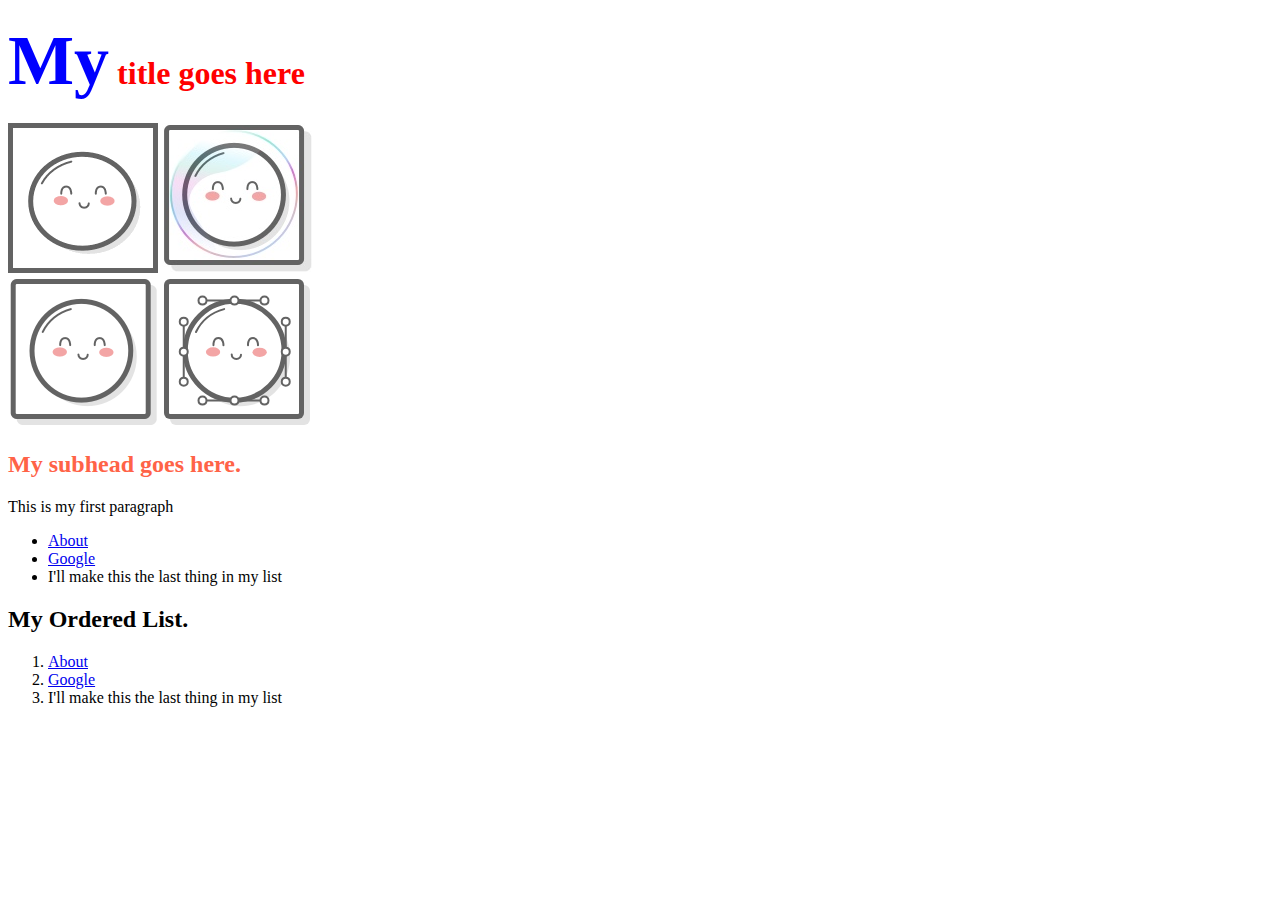
<file: index.html>
<!DOCTYPE html>
<html lang="en-US">

  <head>
    <title>My first website</title>
<meta charset="utf-8">
    <meta name="description" content="">
  <link rel="stylesheet" href="css/main.css">
  </head>

  <body>
    <h1><span>My</span> title goes here</h1>
    <a href="about.html"><img src="img/mochi.gif" alt="mochi gif"></a>
    <img src="img/mochi.jpg" alt="mochi gif"><br>

    <img src="img/mochi.png" alt="mochi gif">
    <img src="img/mochi.svg" alt="mochi gif" width ="150px" height ="150px">
    <h2 id="happy-cake">My subhead goes here.</h2>
    <p>This is my first paragraph</p>
    <ul>
      <li><a href="about.html">About</a></li>
      <li><a href="https://www.google.com">Google</a></li>
      <li>I'll make this the last thing in my list</li>
  </ul>
  <h2>My Ordered List.</h2>
  <ol>
    <li><a href="about.html">About</a></li>
    <li><a href="https://www.google.com">Google</a></li>
    <li>I'll make this the last thing in my list</li>
  </ol>
  </body>
</html>
</file>
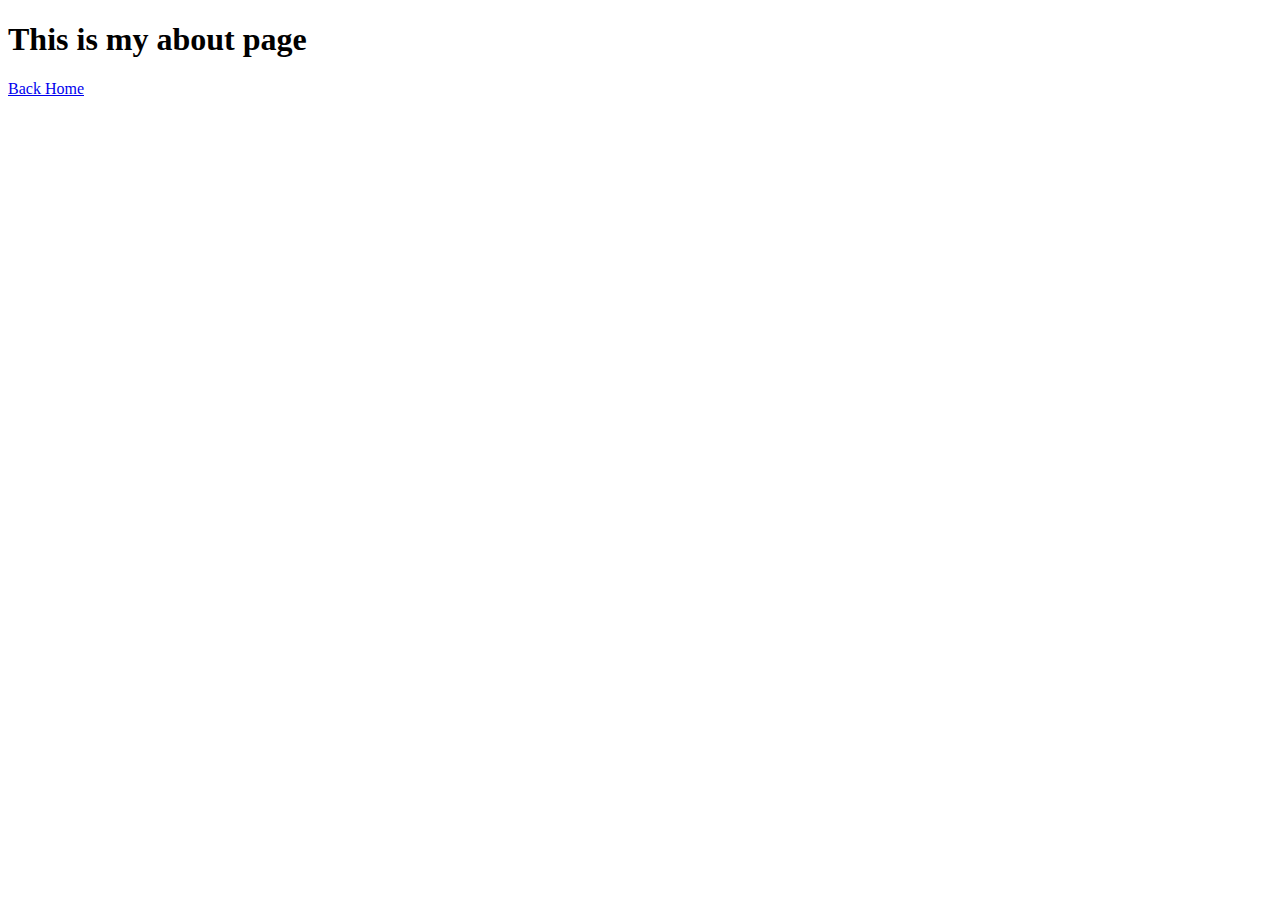
<file: about.html>
<!DOCTYPE html>
<html lang="en-US">
  <head>
    <title>About Page</title>
    <meta name="description" content="">
  </head>

  <body><h1>This is my about page</h1>
    <a href="/">Back Home</a>
  </body>
</html>
</file>
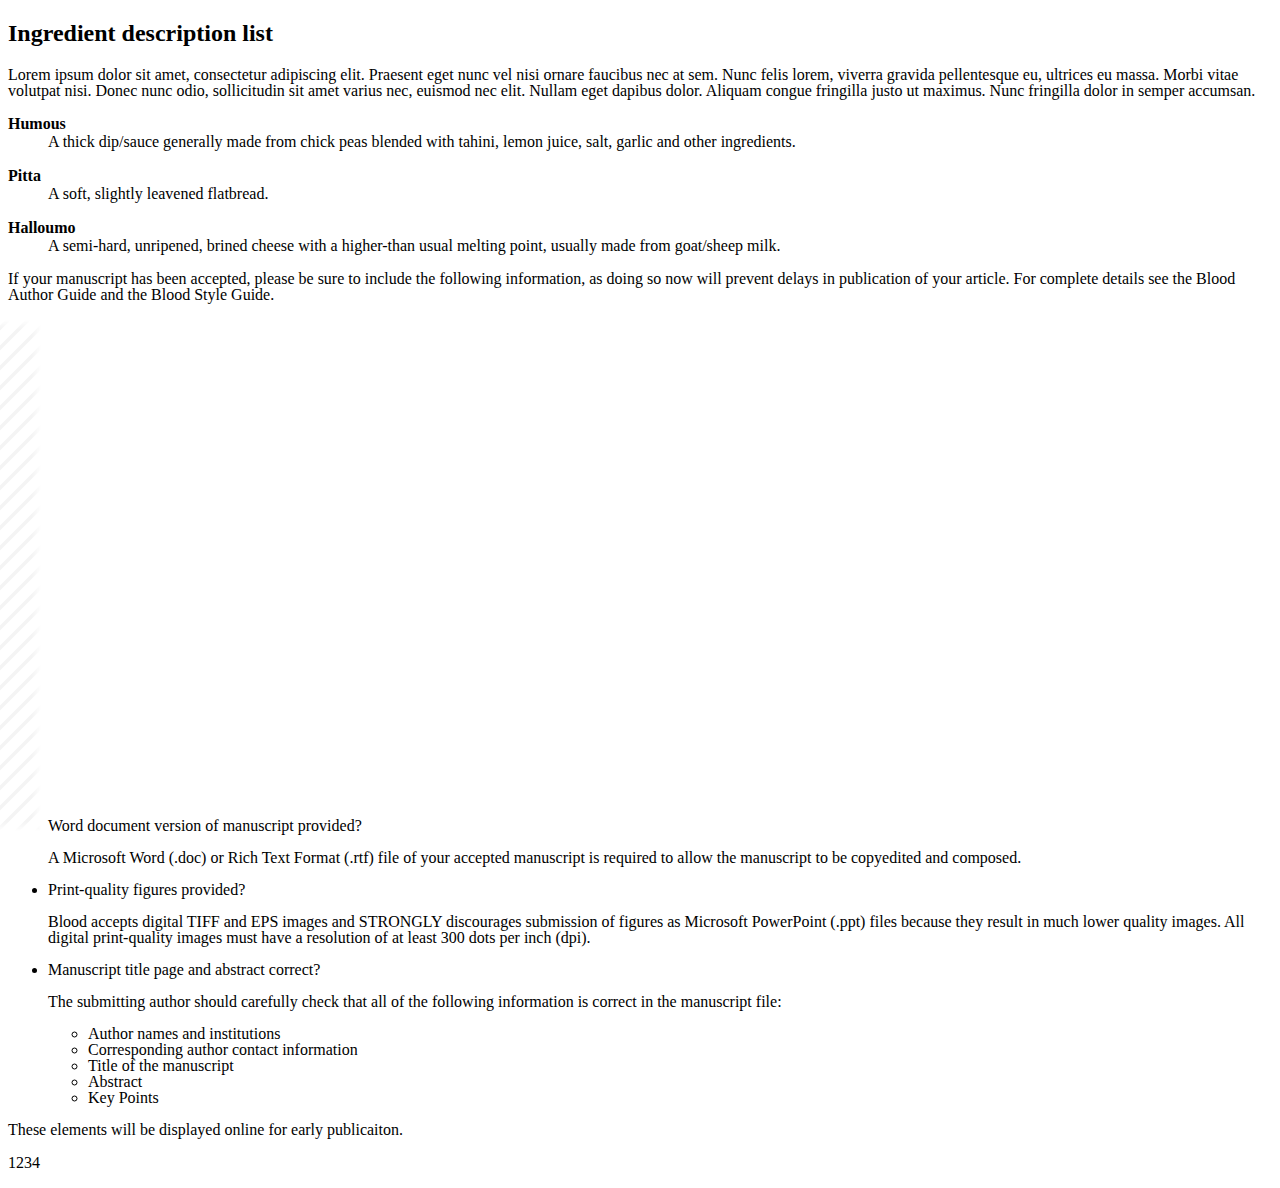
<file: everyday.html>
<!doctype html>
<html lang="en-US">
<head>
  <meta charset="utf-8">
  <title>Code Something Everyday</title>
  <link rel="stylesheet" href="css/everyday.css">
</head>
  <body>
  <h2>Ingredient description list</h2>
    <p>Lorem ipsum dolor sit amet, consectetur adipiscing elit. Praesent eget nunc vel nisi ornare faucibus nec at sem. Nunc felis lorem, viverra gravida pellentesque eu, ultrices eu massa. Morbi vitae volutpat nisi. Donec nunc odio, sollicitudin sit amet varius nec, euismod nec elit. Nullam eget dapibus dolor. Aliquam congue fringilla justo ut maximus. Nunc fringilla dolor in semper accumsan. </p>
    <dl>
      <dt>Humous</dt>
      <dd>A thick dip/sauce generally made from chick peas blended with tahini, lemon juice, salt, garlic and other ingredients.</dd>
      <dt>Pitta</dt>
      <dd>A soft, slightly leavened flatbread.</dd>
      <dt>Halloumo</dt>
      <dd>A semi-hard, unripened, brined cheese with a higher-than usual melting point, usually made from goat/sheep milk.</dd>


    <p>If your manuscript has been accepted, please be sure to include the following information, as doing so now will prevent delays in publication of your article. For complete details see the Blood Author Guide and the Blood Style Guide.</p>

      <ul>
       <li style="list-style-image:url(/img/checkbox.png">Word document version of manuscript provided?</li>
      <p>A Microsoft Word (.doc) or Rich Text Format (.rtf) file of your accepted manuscript is required to allow the manuscript to be copyedited and composed.</p>

       <li>Print-quality figures provided?</li>
      <p>Blood accepts digital TIFF and EPS images and STRONGLY discourages submission of figures as Microsoft PowerPoint (.ppt) files because they result in much lower quality images. All digital print-quality images must have a resolution of at least 300 dots per inch (dpi).</p>

       <li>Manuscript title page and abstract correct?</li>
       <p>The submitting author should carefully check that all of the following information is correct in the manuscript file:</p>
       <ul>
        <li>Author names and institutions</li>
        <li>Corresponding author contact information</li>
        <li>Title of the manuscript</li>
        <li>Abstract</li>
        <li>Key Points</li>
        </ul>
      </ul>
      <p>These elements will be displayed online for early publicaiton.</p>


      <div class="container">
        <div class="box b1">
          1
        </div>

        <div class="box b2">
          2
        </div>

        <div class="box b3">
          3
        </div>

        <div class="box b4">
          4
        </div>
      </div>


  </body>
</html>
</file>
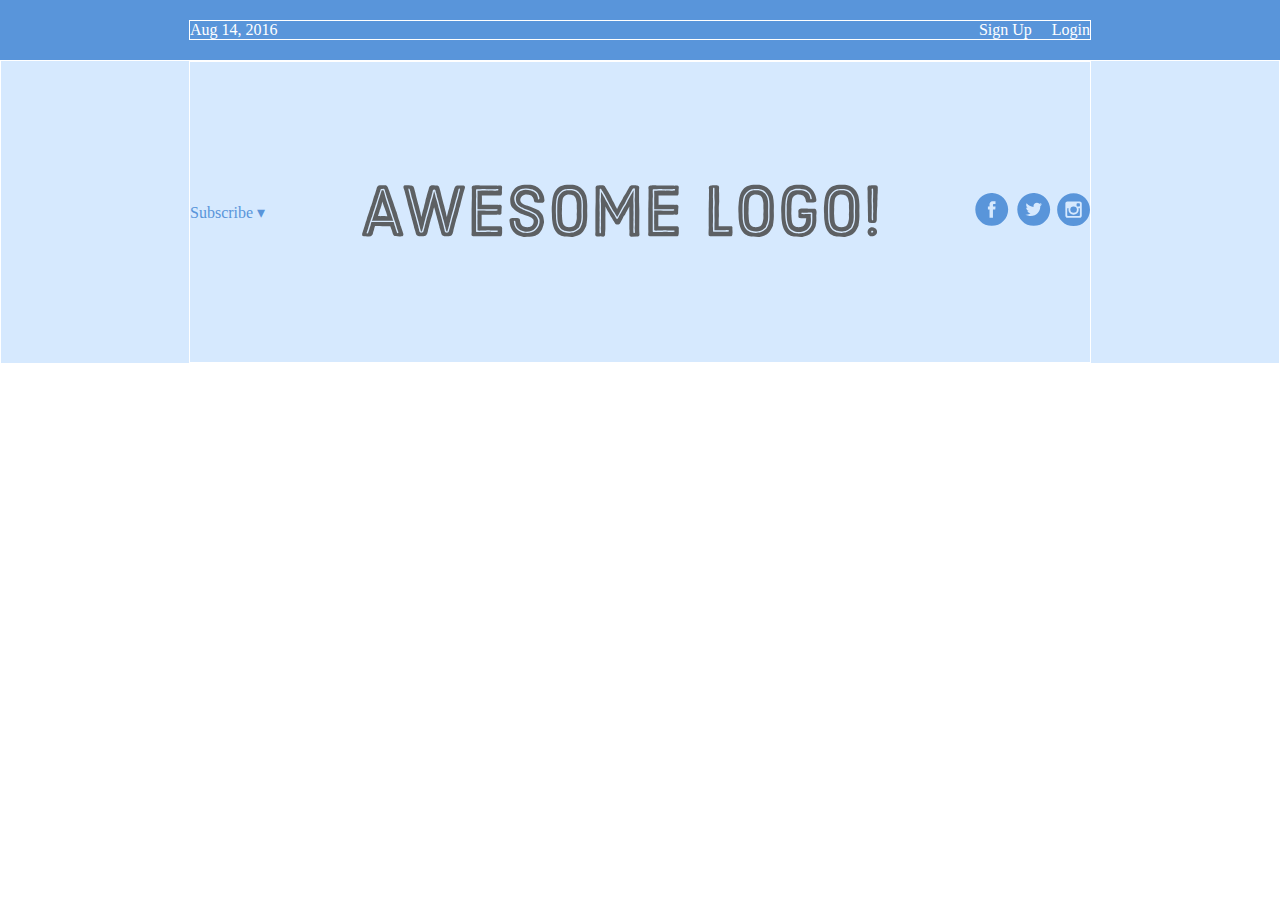
<file: flexbox.html>
<!DOCTYPE html>
<html lang='en'>
  <head>
    <meta charset='UTF-8'/>
    <title>Some Web Page</title>
    <link rel='stylesheet' href='css/flexbox.css'/>
  </head>
  <body>
    <div class='menu-container'>
      <div class='menu'>
        <div class='date'>Aug 14, 2016</div>
        <div class='links'>
          <div class='signup'>Sign Up</div>
          <div class='login'>Login</div>
        </div>
      </div>
    </div>
    <div class='header-container'>
      <div class='header'>
        <div class='subscribe'>Subscribe &#9662;</div>
        <div class='logo'><img src='img/awesome-logo.svg'/></div>
        <div class='social'><img src='img/social-icons.svg'/></div>
      </div>
    </div>
  </body>
</html>
</file>
<file: css/main.css>
h1 {
  color: red;
}

span {
font-size: 70px;
color: blue
}

#happy-cake {
  color: tomato;
}
</file>
<file: css/everyday.css>
h2 {
  font-size: 1.5rem;
}

ul,ol,dl,p {
  font-size: 1rem;
}

li, p {
  line-height: 1rem;
}

/* Description list styles */


}
dd, dt {
  line-height: 1rem;
}

dt {
  font-weight: bold;
}

dd {
  margin-bottom: 1rem;
}

.container {
  display: flex;
}
</file>
<file: css/flexbox.css>
body {
  margin: 0;
  padding: 0;
  box-sizing: border-box;
}

.menu-container {
  color: #fff;
  background-color: #5995DA;  /* Blue */
  padding: 20px 0;
  display: flex;
  justify-content: center;
}

.menu {
  border: 1px solid #fff;  /* For debugging */
  width: 900px;
  display: flex;
  justify-content: space-between;
}


.links {
  border: 1px soloid #fff; /* For debugging */
  display: flex;
  justify-content: flex-end;
}

.login {
  margin-left: 20px;
}

.header-container {
  border: 1px solid #fff;  /* For debugging */
  color: #5995DA;
  background-color: #D6E9FE;
  display: flex;
  justify-content: center;
}

.header {
  border: 1px solid #fff;  /* For debugging */
  width: 900px;
  height: 300px;
  display: flex;
  justify-content: space-between;
  align-items: center;
}
</file>
